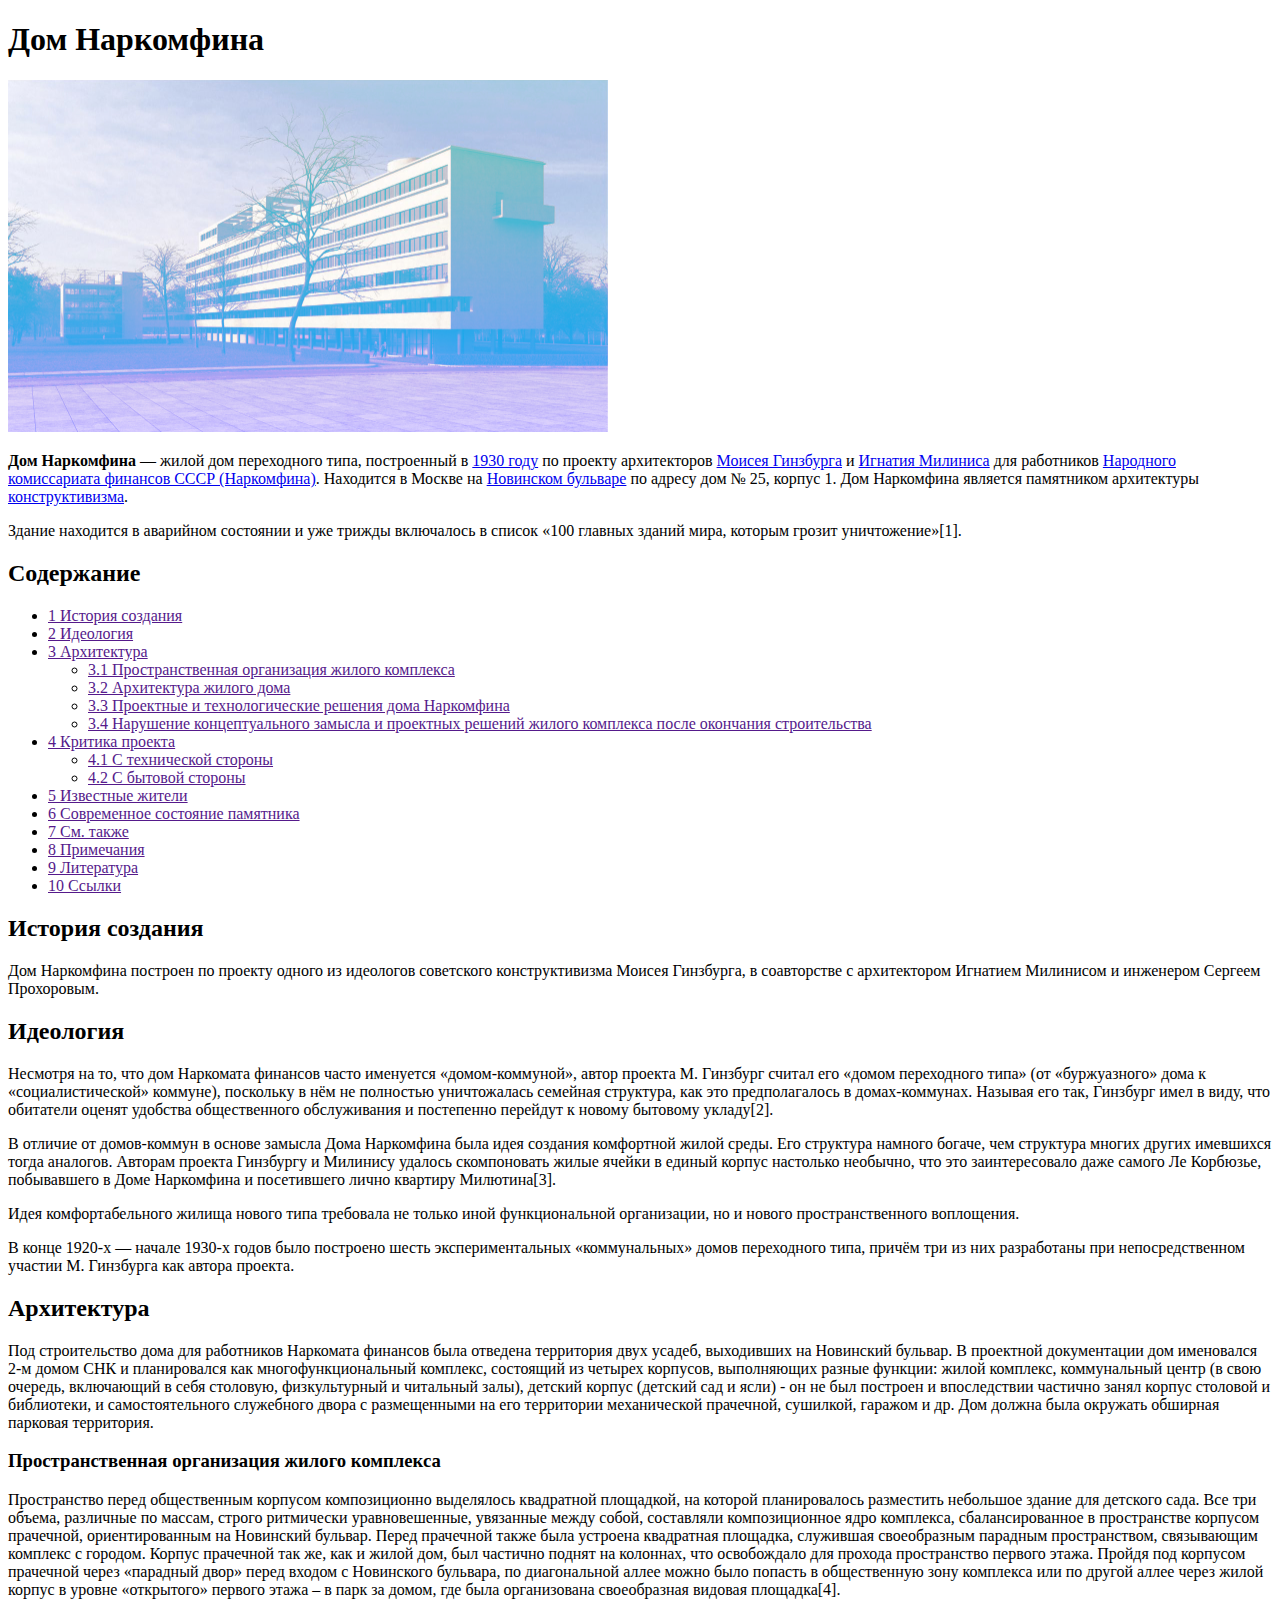
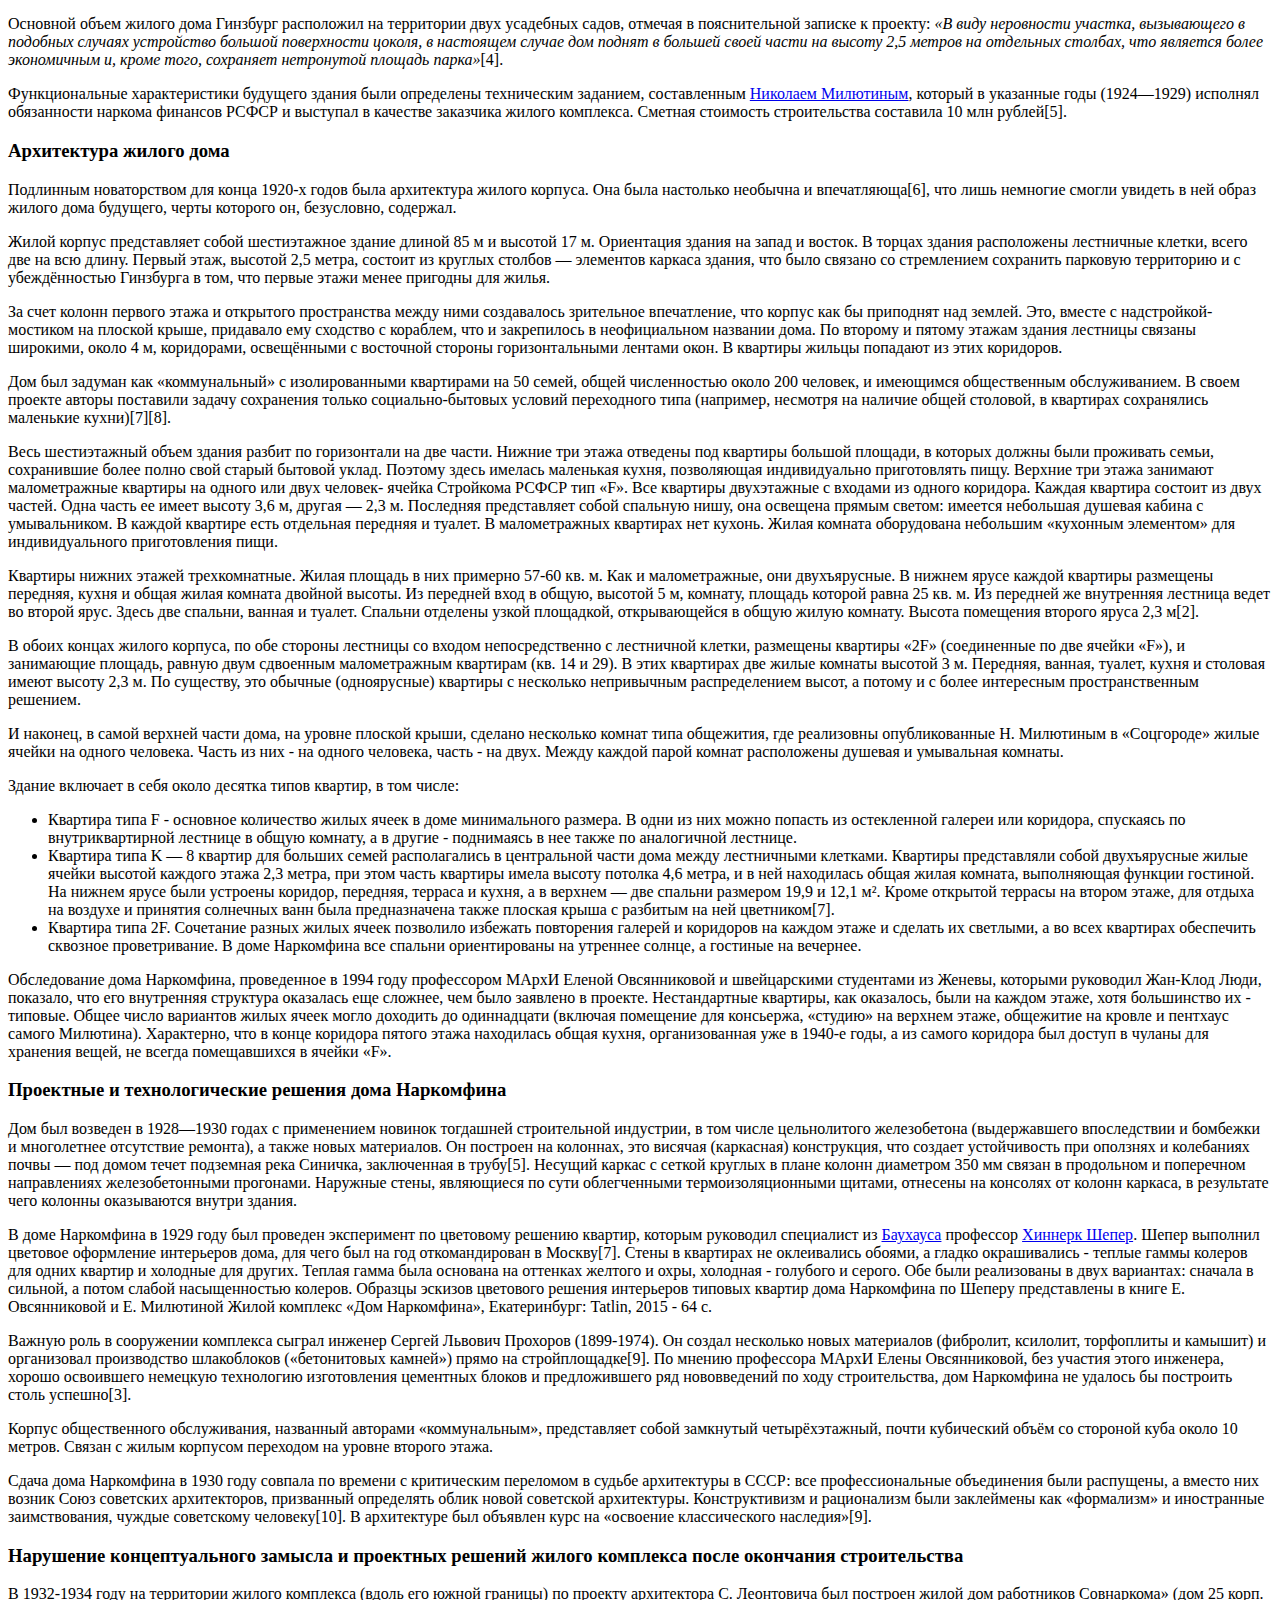
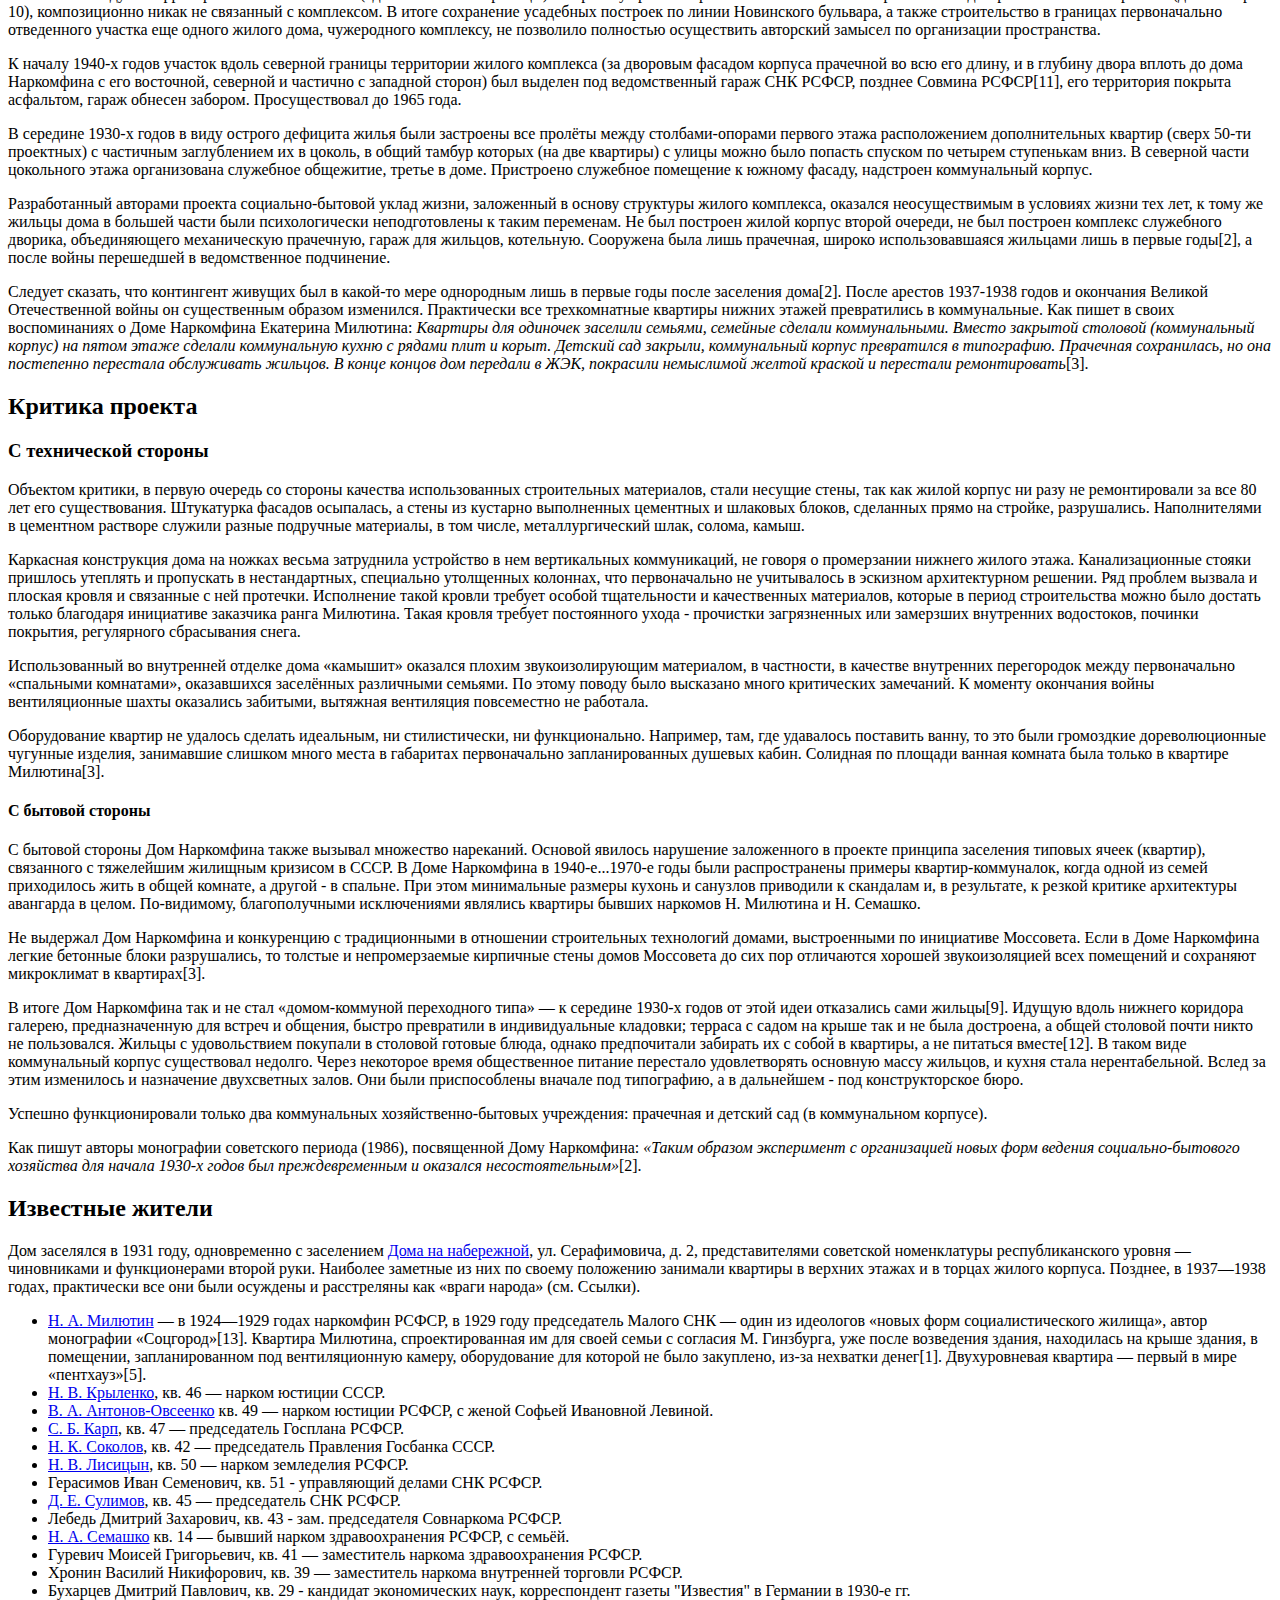
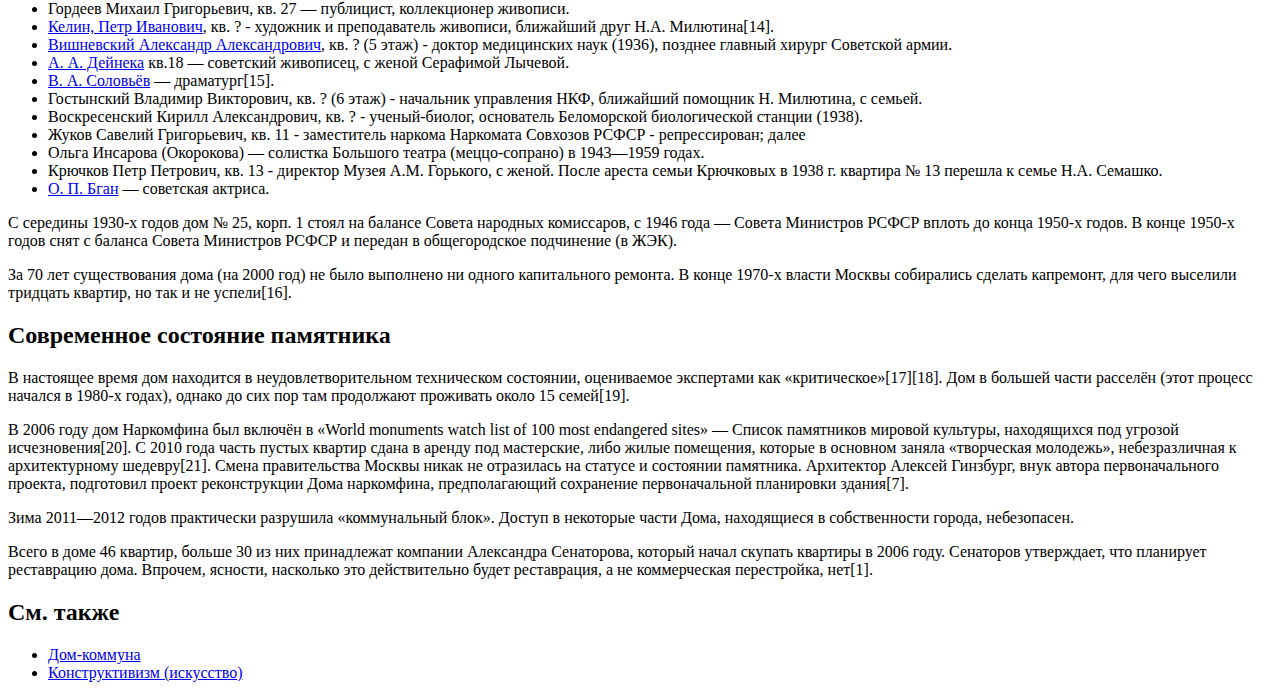
<file: irinabogach/001-Wikipedia/index.html>
<!DOCTYPE html>
<html lang="en">
<head>
  <meta charset="UTF-8">
  <title>Дом Наркомфина</title>
</head>
<body>
  <h1>Дом Наркомфина</h1>
  <img src="narkomfin.jpg" width="600px">
  <p><b>Дом Наркомфина</b> — жилой дом переходного типа, построенный в <a href="https://ru.wikipedia.org/wiki/1930_%D0%B3%D0%BE%D0%B4"> 1930 году</a> по проекту архитекторов <a href="https://ru.wikipedia.org/wiki/Гинзбург,_Моисей_Яковлевич">Моисея Гинзбурга</a> и <a href="https://ru.wikipedia.org/wiki/Милинис,_Игнатий_Францевич">Игнатия Милиниса</a> для работников <a href="https://ru.wikipedia.org/wiki/Народный_комиссариат_финансов">Народного комиссариата финансов СССР (Наркомфина)</a>. Находится в Москве на <a href="https://ru.wikipedia.org/wiki/Новинский_бульвар">Новинском бульваре</a> по адресу дом № 25, корпус 1. Дом Наркомфина является памятником архитектуры <a href="https://ru.wikipedia.org/wiki/Конструктивизм_(искусство)">конструктивизма</a>.</p>
  <p>Здание находится в аварийном состоянии и уже трижды включалось в список «100 главных зданий мира, которым грозит уничтожение»[1].</p>

  <h2>Содержание</h2>
  <ul>
    <li><a href="">1 История создания</a></li>
    <li><a href="">2 Идеология</a></li>
    <li><a href="">3 Архитектура</a>
      <ul>
        <li><a href="">3.1 Пространственная организация жилого комплекса</a></li>
        <li><a href="">3.2 Архитектура жилого дома</a></li>
        <li><a href="">3.3 Проектные и технологические решения дома Наркомфина</a></li>
        <li><a href="">3.4 Нарушение концептуального замысла и проектных решений жилого комплекса после окончания строительства</a></li>
      </ul>
    </li>
    <li><a href="">4 Критика проекта</a>
      <ul>
        <li><a href="">4.1 С технической стороны</a></li>
        <li><a href="">4.2 С бытовой стороны</a></li>
      </ul>
    </li>
    <li><a href="">5 Известные жители</a></li>
    <li><a href="">6 Современное состояние памятника</a></li>
    <li><a href="">7 См. также</a></li>
    <li><a href="">8 Примечания</a></li>
    <li><a href="">9 Литература</a></li>
    <li><a href="">10 Ссылки</a></li>
  </ul>
  <h2>История создания</h2>
  <p>Дом Наркомфина построен по проекту одного из идеологов советского конструктивизма Моисея Гинзбурга, в соавторстве с архитектором Игнатием Милинисом и инженером Сергеем Прохоровым.</p>

  <h2>Идеология</h2>
  <p>Несмотря на то, что дом Наркомата финансов часто именуется «домом-коммуной», автор проекта М. Гинзбург считал его «домом переходного типа» (от «буржуазного» дома к «социалистической» коммуне), поскольку в нём не полностью уничтожалась семейная структура, как это предполагалось в домах-коммунах. Называя его так, Гинзбург имел в виду, что обитатели оценят удобства общественного обслуживания и постепенно перейдут к новому бытовому укладу[2].</p>
  <p>В отличие от домов-коммун в основе замысла Дома Наркомфина была идея создания комфортной жилой среды. Его структура намного богаче, чем структура многих других имевшихся тогда аналогов. Авторам проекта Гинзбургу и Милинису удалось скомпоновать жилые ячейки в единый корпус настолько необычно, что это заинтересовало даже самого Ле Корбюзье, побывавшего в Доме Наркомфина и посетившего лично квартиру Милютина[3].</p>
  <p>Идея комфортабельного жилища нового типа требовала не только иной функциональной организации, но и нового пространственного воплощения.</p>
  <p>В конце 1920-х — начале 1930-х годов было построено шесть экспериментальных «коммунальных» домов переходного типа, причём три из них разработаны при непосредственном участии М. Гинзбурга как автора проекта.</p>

  <h2>Архитектура</h2>
  <p>Под строительство дома для работников Наркомата финансов была отведена территория двух усадеб, выходивших на Новинский бульвар. В проектной документации дом именовался 2-м домом СНК и планировался как многофункциональный комплекс, состоящий из четырех корпусов, выполняющих разные функции: жилой комплекс, коммунальный центр (в свою очередь, включающий в себя столовую, физкультурный и читальный залы), детский корпус (детский сад и ясли) - он не был построен и впоследствии частично занял корпус столовой и библиотеки, и самостоятельного служебного двора с размещенными на его территории механической прачечной, сушилкой, гаражом и др. Дом должна была окружать обширная парковая территория.</p>

  <h3>Пространственная организация жилого комплекса</h3>
  <p>Пространство перед общественным корпусом композиционно выделялось квадратной площадкой, на которой планировалось разместить небольшое здание для детского сада. Все три объема, различные по массам, строго ритмически уравновешенные, увязанные между собой, составляли композиционное ядро комплекса, сбалансированное в пространстве корпусом прачечной, ориентированным на Новинский бульвар. Перед прачечной также была устроена квадратная площадка, служившая своеобразным парадным пространством, связывающим комплекс с городом. Корпус прачечной так же, как и жилой дом, был частично поднят на колоннах, что освобождало для прохода пространство первого этажа. Пройдя под корпусом прачечной через «парадный двор» перед входом с Новинского бульвара, по диагональной аллее можно было попасть в общественную зону комплекса или по другой аллее через жилой корпус в уровне «открытого» первого этажа – в парк за домом, где была организована своеобразная видовая площадка[4].</p>
  <p>Основной объем жилого дома Гинзбург расположил на территории двух усадебных садов, отмечая в пояснительной записке к проекту: <i>«В виду неровности участка, вызывающего в подобных случаях устройство большой поверхности цоколя, в настоящем случае дом поднят в большей своей части на высоту 2,5 метров на отдельных столбах, что является более экономичным и, кроме того, сохраняет нетронутой площадь парка»</i>[4].</p>
  <p>Функциональные характеристики будущего здания были определены техническим заданием, составленным <a href="https://ru.wikipedia.org/wiki/%D0%9C%D0%B8%D0%BB%D1%8E%D1%82%D0%B8%D0%BD,_%D0%9D%D0%B8%D0%BA%D0%BE%D0%BB%D0%B0%D0%B9_%D0%90%D0%BB%D0%B5%D0%BA%D1%81%D0%B0%D0%BD%D0%B4%D1%80%D0%BE%D0%B2%D0%B8%D1%87">Николаем Милютиным</a>, который в указанные годы (1924—1929) исполнял обязанности наркома финансов РСФСР и выступал в качестве заказчика жилого комплекса. Сметная стоимость строительства составила 10 млн рублей[5].</p>
  <h3>Архитектура жилого дома</h3>
  <p>Подлинным новаторством для конца 1920-х годов была архитектура жилого корпуса. Она была настолько необычна и впечатляюща[6], что лишь немногие смогли увидеть в ней образ жилого дома будущего, черты которого он, безусловно, содержал.</p>
  <p>Жилой корпус представляет собой шестиэтажное здание длиной 85 м и высотой 17 м. Ориентация здания на запад и восток. В торцах здания расположены лестничные клетки, всего две на всю длину. Первый этаж, высотой 2,5 метра, состоит из круглых столбов — элементов каркаса здания, что было связано со стремлением сохранить парковую территорию и с убеждённостью Гинзбурга в том, что первые этажи менее пригодны для жилья.</p>
  <p>За счет колонн первого этажа и открытого пространства между ними создавалось зрительное впечатление, что корпус как бы приподнят над землей. Это, вместе с надстройкой-мостиком на плоской крыше, придавало ему сходство с кораблем, что и закрепилось в неофициальном названии дома. По второму и пятому этажам здания лестницы связаны широкими, около 4 м, коридорами, освещёнными с восточной стороны горизонтальными лентами окон. В квартиры жильцы попадают из этих коридоров.</p>
  <p>Дом был задуман как «коммунальный» с изолированными квартирами на 50 семей, общей численностью около 200 человек, и имеющимся общественным обслуживанием. В своем проекте авторы поставили задачу сохранения только социально-бытовых условий переходного типа (например, несмотря на наличие общей столовой, в квартирах сохранялись маленькие кухни)[7][8].</p>
  <p>Весь шестиэтажный объем здания разбит по горизонтали на две части. Нижние три этажа отведены под квартиры большой площади, в которых должны были проживать семьи, сохранившие более полно свой старый бытовой уклад. Поэтому здесь имелась маленькая кухня, позволяющая индивидуально приготовлять пищу. Верхние три этажа занимают малометражные квартиры на одного или двух человек- ячейка Стройкома РСФСР тип «F». Все квартиры двухэтажные с входами из одного коридора. Каждая квартира состоит из двух частей. Одна часть ее имеет высоту 3,6 м, другая — 2,3 м. Последняя представляет собой спальную нишу, она освещена прямым светом: имеется небольшая душевая кабина с умывальником. В каждой квартире есть отдельная передняя и туалет. В малометражных квартирах нет кухонь. Жилая комната оборудована небольшим «кухонным элементом» для индивидуального приготовления пищи.</p>
  <p>Квартиры нижних этажей трехкомнатные. Жилая площадь в них примерно 57-60 кв. м. Как и малометражные, они двухъярусные. В нижнем ярусе каждой квартиры размещены передняя, кухня и общая жилая комната двойной высоты. Из передней вход в общую, высотой 5 м, комнату, площадь которой равна 25 кв. м. Из передней же внутренняя лестница ведет во второй ярус. Здесь две спальни, ванная и туалет. Спальни отделены узкой площадкой, открывающейся в общую жилую комнату. Высота помещения второго яруса 2,3 м[2].</p>
  <p>В обоих концах жилого корпуса, по обе стороны лестницы со входом непосредственно с лестничной клетки, размещены квартиры «2F» (соединенные по две ячейки «F»), и занимающие площадь, равную двум сдвоенным малометражным квартирам (кв. 14 и 29). В этих квартирах две жилые комнаты высотой 3 м. Передняя, ванная, туалет, кухня и столовая имеют высоту 2,3 м. По существу, это обычные (одноярусные) квартиры с несколько непривычным распределением высот, а потому и с более интересным пространственным решением.</p>
  <p>И наконец, в самой верхней части дома, на уровне плоской крыши, сделано несколько комнат типа общежития, где реализовны опубликованные Н. Милютиным в «Соцгороде» жилые ячейки на одного человека. Часть из них - на одного человека, часть - на двух. Между каждой парой комнат расположены душевая и умывальная комнаты.</p>
  <p>Здание включает в себя около десятка типов квартир, в том числе:
    <ul>
      <li>Квартира типа F - основное количество жилых ячеек в доме минимального размера. В одни из них можно попасть из остекленной галереи или коридора, спускаясь по внутриквартирной лестнице в общую комнату, а в другие - поднимаясь в нее также по аналогичной лестнице.</li>
      <li>Квартира типа K — 8 квартир для больших семей располагались в центральной части дома между лестничными клетками. Квартиры представляли собой двухъярусные жилые ячейки высотой каждого этажа 2,3 метра, при этом часть квартиры имела высоту потолка 4,6 метра, и в ней находилась общая жилая комната, выполняющая функции гостиной. На нижнем ярусе были устроены коридор, передняя, терраса и кухня, а в верхнем — две спальни размером 19,9 и 12,1 м². Кроме открытой террасы на втором этаже, для отдыха на воздухе и принятия солнечных ванн была предназначена также плоская крыша с разбитым на ней цветником[7].</li>
      <li>Квартира типа 2F. Сочетание разных жилых ячеек позволило избежать повторения галерей и коридоров на каждом этаже и сделать их светлыми, а во всех квартирах обеспечить сквозное проветривание. В доме Наркомфина все спальни ориентированы на утреннее солнце, а гостиные на вечернее.</li>
    </ul>
  </p>
  <p>Обследование дома Наркомфина, проведенное в 1994 году профессором МАрхИ Еленой Овсянниковой и швейцарскими студентами из Женевы, которыми руководил Жан-Клод Люди, показало, что его внутренняя структура оказалась еще сложнее, чем было заявлено в проекте. Нестандартные квартиры, как оказалось, были на каждом этаже, хотя большинство их - типовые. Общее число вариантов жилых ячеек могло доходить до одиннадцати (включая помещение для консьержа, «студию» на верхнем этаже, общежитие на кровле и пентхаус самого Милютина). Характерно, что в конце коридора пятого этажа находилась общая кухня, организованная уже в 1940-е годы, а из самого коридора был доступ в чуланы для хранения вещей, не всегда помещавшихся в ячейки «F».</p>
  <h3>Проектные и технологические решения дома Наркомфина</h3>
  <p>Дом был возведен в 1928—1930 годах с применением новинок тогдашней строительной индустрии, в том числе цельнолитого железобетона (выдержавшего впоследствии и бомбежки и многолетнее отсутствие ремонта), а также новых материалов. Он построен на колоннах, это висячая (каркасная) конструкция, что создает устойчивость при оползнях и колебаниях почвы — под домом течет подземная река Синичка, заключенная в трубу[5]. Несущий каркас с сеткой круглых в плане колонн диаметром 350 мм связан в продольном и поперечном направлениях железобетонными прогонами. Наружные стены, являющиеся по сути облегченными термоизоляционными щитами, отнесены на консолях от колонн каркаса, в результате чего колонны оказываются внутри здания.</p>
  <p>В доме Наркомфина в 1929 году был проведен эксперимент по цветовому решению квартир, которым руководил специалист из <a href="https://ru.wikipedia.org/wiki/%D0%91%D0%B0%D1%83%D1%85%D0%B0%D1%83%D1%81">Баухауса</a> профессор <a href="https://de.wikipedia.org/wiki/Hinnerk_Scheper">Хиннерк Шепер</a>. Шепер выполнил цветовое оформление интерьеров дома, для чего был на год откомандирован в Москву[7]. Стены в квартирах не оклеивались обоями, а гладко окрашивались - теплые гаммы колеров для одних квартир и холодные для других. Теплая гамма была основана на оттенках желтого и охры, холодная - голубого и серого. Обе были реализованы в двух вариантах: сначала в сильной, а потом слабой насыщенностью колеров. Образцы эскизов цветового решения интерьеров типовых квартир дома Наркомфина по Шеперу представлены в книге Е. Овсянниковой и Е. Милютиной Жилой комплекс «Дом Наркомфина», Екатеринбург: Tatlin, 2015 - 64 с.</p>
  <p>Важную роль в сооружении комплекса сыграл инженер Сергей Львович Прохоров (1899-1974). Он создал несколько новых материалов (фибролит, ксилолит, торфоплиты и камышит) и организовал производство шлакоблоков («бетонитовых камней») прямо на стройплощадке[9]. По мнению профессора МАрхИ Елены Овсянниковой, без участия этого инженера, хорошо освоившего немецкую технологию изготовления цементных блоков и предложившего ряд нововведений по ходу строительства, дом Наркомфина не удалось бы построить столь успешно[3].</p>
  <p>Корпус общественного обслуживания, названный авторами «коммунальным», представляет собой замкнутый четырёхэтажный, почти кубический объём со стороной куба около 10 метров. Связан с жилым корпусом переходом на уровне второго этажа.</p>
  <p>Сдача дома Наркомфина в 1930 году совпала по времени с критическим переломом в судьбе архитектуры в СССР: все профессиональные объединения были распущены, а вместо них возник Союз советских архитекторов, призванный определять облик новой советской архитектуры. Конструктивизм и рационализм были заклеймены как «формализм» и иностранные заимствования, чуждые советскому человеку[10]. В архитектуре был объявлен курс на «освоение классического наследия»[9].</p>
  <h3>Нарушение концептуального замысла и проектных решений жилого комплекса после окончания строительства</h3>
  <p>В 1932-1934 году на территории жилого комплекса (вдоль его южной границы) по проекту архитектора С. Леонтовича был построен жилой дом работников Совнаркома» (дом 25 корп. 10), композиционно никак не связанный с комплексом. В итоге сохранение усадебных построек по линии Новинского бульвара, а также строительство в границах первоначально отведенного участка еще одного жилого дома, чужеродного комплексу, не позволило полностью осуществить авторский замысел по организации пространства.</p>
  <p>К началу 1940-х годов участок вдоль северной границы территории жилого комплекса (за дворовым фасадом корпуса прачечной во всю его длину, и в глубину двора вплоть до дома Наркомфина с его восточной, северной и частично с западной сторон) был выделен под ведомственный гараж СНК РСФСР, позднее Совмина РСФСР[11], его территория покрыта асфальтом, гараж обнесен забором. Просуществовал до 1965 года.</p>
  <p>В середине 1930-х годов в виду острого дефицита жилья были застроены все пролёты между столбами-опорами первого этажа расположением дополнительных квартир (сверх 50-ти проектных) с частичным заглублением их в цоколь, в общий тамбур которых (на две квартиры) с улицы можно было попасть спуском по четырем ступенькам вниз. В северной части цокольного этажа организована служебное общежитие, третье в доме. Пристроено служебное помещение к южному фасаду, надстроен коммунальный корпус.</p>
  <p>Разработанный авторами проекта социально-бытовой уклад жизни, заложенный в основу структуры жилого комплекса, оказался неосуществимым в условиях жизни тех лет, к тому же жильцы дома в большей части были психологически неподготовлены к таким переменам. Не был построен жилой корпус второй очереди, не был построен комплекс служебного дворика, объединяющего механическую прачечную, гараж для жильцов, котельную. Сооружена была лишь прачечная, широко использовавшаяся жильцами лишь в первые годы[2], а после войны перешедшей в ведомственное подчинение.</p>
  <p>Следует сказать, что контингент живущих был в какой-то мере однородным лишь в первые годы после заселения дома[2]. После арестов 1937-1938 годов и окончания Великой Отечественной войны он существенным образом изменился. Практически все трехкомнатные квартиры нижних этажей превратились в коммунальные. Как пишет в своих воспоминаниях о Доме Наркомфина Екатерина Милютина: <i>Квартиры для одиночек заселили семьями, семейные сделали коммунальными. Вместо закрытой столовой (коммунальный корпус) на пятом этаже сделали коммунальную кухню с рядами плит и корыт. Детский сад закрыли, коммунальный корпус превратился в типографию. Прачечная сохранилась, но она постепенно перестала обслуживать жильцов. В конце концов дом передали в ЖЭК, покрасили немыслимой желтой краской и перестали ремонтировать</i>[3].</p>

  <h2>Критика проекта</h2>
  <h3>С технической стороны</h3>
  <p>Объектом критики, в первую очередь со стороны качества использованных строительных материалов, стали несущие стены, так как жилой корпус ни разу не ремонтировали за все 80 лет его существования. Штукатурка фасадов осыпалась, а стены из кустарно выполненных цементных и шлаковых блоков, сделанных прямо на стройке, разрушались. Наполнителями в цементном растворе служили разные подручные материалы, в том числе, металлургический шлак, солома, камыш.</p>
  <p>Каркасная конструкция дома на ножках весьма затруднила устройство в нем вертикальных коммуникаций, не говоря о промерзании нижнего жилого этажа. Канализационные стояки пришлось утеплять и пропускать в нестандартных, специально утолщенных колоннах, что первоначально не учитывалось в эскизном архитектурном решении. Ряд проблем вызвала и плоская кровля и связанные с ней протечки. Исполнение такой кровли требует особой тщательности и качественных материалов, которые в период строительства можно было достать только благодаря инициативе заказчика ранга Милютина. Такая кровля требует постоянного ухода - прочистки загрязненных или замерзших внутренних водостоков, починки покрытия, регулярного сбрасывания снега.</p>
  <p>Использованный во внутренней отделке дома «камышит» оказался плохим звукоизолирующим материалом, в частности, в качестве внутренних перегородок между первоначально «спальными комнатами», оказавшихся заселённых различными семьями. По этому поводу было высказано много критических замечаний. К моменту окончания войны вентиляционные шахты оказались забитыми, вытяжная вентиляция повсеместно не работала.</p>
  <p>Оборудование квартир не удалось сделать идеальным, ни стилистически, ни функционально. Например, там, где удавалось поставить ванну, то это были громоздкие дореволюционные чугунные изделия, занимавшие слишком много места в габаритах первоначально запланированных душевых кабин. Солидная по площади ванная комната была только в квартире Милютина[3].</p>
  <h4>С бытовой стороны</h4>
  <p>С бытовой стороны Дом Наркомфина также вызывал множество нареканий. Основой явилось нарушение заложенного в проекте принципа заселения типовых ячеек (квартир), связанного с тяжелейшим жилищным кризисом в СССР. В Доме Наркомфина в 1940-е...1970-е годы были распространены примеры квартир-коммуналок, когда одной из семей приходилось жить в общей комнате, а другой - в спальне. При этом минимальные размеры кухонь и санузлов приводили к скандалам и, в результате, к резкой критике архитектуры авангарда в целом. По-видимому, благополучными исключениями являлись квартиры бывших наркомов Н. Милютина и Н. Семашко.</p>
  <p>Не выдержал Дом Наркомфина и конкуренцию с традиционными в отношении строительных технологий домами, выстроенными по инициативе Моссовета. Если в Доме Наркомфина легкие бетонные блоки разрушались, то толстые и непромерзаемые кирпичные стены домов Моссовета до сих пор отличаются хорошей звукоизоляцией всех помещений и сохраняют микроклимат в квартирах[3].</p>
  <p>В итоге Дом Наркомфина так и не стал «домом-коммуной переходного типа» — к середине 1930-х годов от этой идеи отказались сами жильцы[9]. Идущую вдоль нижнего коридора галерею, предназначенную для встреч и общения, быстро превратили в индивидуальные кладовки; терраса с садом на крыше так и не была достроена, а общей столовой почти никто не пользовался. Жильцы с удовольствием покупали в столовой готовые блюда, однако предпочитали забирать их с собой в квартиры, а не питаться вместе[12]. В таком виде коммунальный корпус существовал недолго. Через некоторое время общественное питание перестало удовлетворять основную массу жильцов, и кухня стала нерентабельной. Вслед за этим изменилось и назначение двухсветных залов. Они были приспособлены вначале под типографию, а в дальнейшем - под конструкторское бюро.</p>
  <p>Успешно функционировали только два коммунальных хозяйственно-бытовых учреждения: прачечная и детский сад (в коммунальном корпусе).</p>
  <p>Как пишут авторы монографии советского периода (1986), посвященной Дому Наркомфина: <i>«Таким образом эксперимент с организацией новых форм ведения социально-бытового хозяйства для начала 1930-х годов был преждевременным и оказался несостоятельным»</i>[2].</p>

  <h2>Известные жители</h2>
  <p>Дом заселялся в 1931 году, одновременно с заселением <a href="https://ru.wikipedia.org/wiki/%D0%94%D0%BE%D0%BC_%D0%BD%D0%B0_%D0%BD%D0%B0%D0%B1%D0%B5%D1%80%D0%B5%D0%B6%D0%BD%D0%BE%D0%B9">Дома на набережной</a>, ул. Серафимовича, д. 2, представителями советской номенклатуры республиканского уровня — чиновниками и функционерами второй руки. Наиболее заметные из них по своему положению занимали квартиры в верхних этажах и в торцах жилого корпуса. Позднее, в 1937—1938 годах, практически все они были осуждены и расстреляны как «враги народа» (см. Ссылки).</p>
  <ul>
    <li><a href="https://ru.wikipedia.org/wiki/%D0%9C%D0%B8%D0%BB%D1%8E%D1%82%D0%B8%D0%BD,_%D0%9D%D0%B8%D0%BA%D0%BE%D0%BB%D0%B0%D0%B9_%D0%90%D0%BB%D0%B5%D0%BA%D1%81%D0%B0%D0%BD%D0%B4%D1%80%D0%BE%D0%B2%D0%B8%D1%87">Н. А. Милютин</a> — в 1924—1929 годах наркомфин РСФСР, в 1929 году председатель Малого СНК — один из идеологов «новых форм социалистического жилища», автор монографии «Соцгород»[13]. Квартира Милютина, спроектированная им для своей семьи с согласия М. Гинзбурга, уже после возведения здания, находилась на крыше здания, в помещении, запланированном под вентиляционную камеру, оборудование для которой не было закуплено, из-за нехватки денег[1]. Двухуровневая квартира — первый в мире «пентхауз»[5].</li>
    <li><a href="https://ru.wikipedia.org/wiki/%D0%9A%D1%80%D1%8B%D0%BB%D0%B5%D0%BD%D0%BA%D0%BE,_%D0%9D%D0%B8%D0%BA%D0%BE%D0%BB%D0%B0%D0%B9_%D0%92%D0%B0%D1%81%D0%B8%D0%BB%D1%8C%D0%B5%D0%B2%D0%B8%D1%87">Н. В. Крыленко</a>, кв. 46 — нарком юстиции СССР.</li>
    <li><a href="https://ru.wikipedia.org/wiki/%D0%90%D0%BD%D1%82%D0%BE%D0%BD%D0%BE%D0%B2-%D0%9E%D0%B2%D1%81%D0%B5%D0%B5%D0%BD%D0%BA%D0%BE,_%D0%92%D0%BB%D0%B0%D0%B4%D0%B8%D0%BC%D0%B8%D1%80_%D0%90%D0%BB%D0%B5%D0%BA%D1%81%D0%B0%D0%BD%D0%B4%D1%80%D0%BE%D0%B2%D0%B8%D1%87">В. А. Антонов-Овсеенко</a> кв. 49 — нарком юстиции РСФСР, с женой Софьей Ивановной Левиной.</li>
    <li><a href="https://ru.wikipedia.org/wiki/%D0%9A%D0%B0%D1%80%D0%BF,_%D0%A1%D0%B5%D1%80%D0%B3%D0%B5%D0%B9_%D0%91%D0%B5%D0%BD%D0%B5%D0%B4%D0%B8%D0%BA%D1%82%D0%BE%D0%B2%D0%B8%D1%87">С. Б. Карп</a>, кв. 47 — председатель Госплана РСФСР.</li>
    <li><a href="https://ru.wikipedia.org/wiki/%D0%A1%D0%BE%D0%BA%D0%BE%D0%BB%D0%BE%D0%B2,_%D0%9D%D0%B8%D0%BA%D0%BE%D0%BB%D0%B0%D0%B9_%D0%9A%D0%BE%D0%BD%D1%81%D1%82%D0%B0%D0%BD%D1%82%D0%B8%D0%BD%D0%BE%D0%B2%D0%B8%D1%87">Н. К. Соколов</a>, кв. 42 — председатель Правления Госбанка СССР.</li>
    <li><a href="https://ru.wikipedia.org/wiki/%D0%9B%D0%B8%D1%81%D0%B8%D1%86%D1%8B%D0%BD_%D0%9D%D0%B8%D0%BA%D0%BE%D0%BB%D0%B0%D0%B9_%D0%92%D0%B0%D1%81%D0%B8%D0%BB%D1%8C%D0%B5%D0%B2%D0%B8%D1%87">Н. В. Лисицын</a>, кв. 50 — нарком земледелия РСФСР.</li>
    <li>Герасимов Иван Семенович, кв. 51 - управляющий делами СHК РСФСР.</li>
    <li><a href="https://ru.wikipedia.org/wiki/%D0%A1%D1%83%D0%BB%D0%B8%D0%BC%D0%BE%D0%B2,_%D0%94%D0%B0%D0%BD%D0%B8%D0%B8%D0%BB_%D0%95%D0%B3%D0%BE%D1%80%D0%BE%D0%B2%D0%B8%D1%87">Д. Е. Сулимов</a>, кв. 45 — председатель СНК РСФСР.</li>
    <li>Лебедь Дмитрий Захарович, кв. 43 - зам. председателя Совнаркома РСФСР.</li>
    <li><a href="https://ru.wikipedia.org/wiki/%D0%A1%D0%B5%D0%BC%D0%B0%D1%88%D0%BA%D0%BE,_%D0%9D%D0%B8%D0%BA%D0%BE%D0%BB%D0%B0%D0%B9_%D0%90%D0%BB%D0%B5%D0%BA%D1%81%D0%B0%D0%BD%D0%B4%D1%80%D0%BE%D0%B2%D0%B8%D1%87">Н. А. Семашко</a> кв. 14 — бывший нарком здравоохранения РСФСР, с семьёй.</li>
    <li>Гуревич Моисей Григорьевич, кв. 41 — заместитель наркома здравоохранения РСФСР.</li>
    <li>Хронин Василий Никифорович, кв. 39 — заместитель наркома внутренней торговли РСФСР.</li>
    <li>Бухарцев Дмитрий Павлович, кв. 29 - кандидат экономических наук, корреспондент газеты "Известия" в Германии в 1930-е гг.</li>
    <li>Гордеев Михаил Григорьевич, кв. 27 — публицист, коллекционер живописи.</li>
    <li><a href="https://ru.wikipedia.org/wiki/%D0%9A%D0%B5%D0%BB%D0%B8%D0%BD,_%D0%9F%D0%B5%D1%82%D1%80_%D0%98%D0%B2%D0%B0%D0%BD%D0%BE%D0%B2%D0%B8%D1%87">Келин, Петр Иванович</a>, кв. ? - художник и преподаватель живописи, ближайший друг Н.А. Милютина[14].</li>
    <li><a href="https://ru.wikipedia.org/wiki/%D0%92%D0%B8%D1%88%D0%BD%D0%B5%D0%B2%D1%81%D0%BA%D0%B8%D0%B9,_%D0%90%D0%BB%D0%B5%D0%BA%D1%81%D0%B0%D0%BD%D0%B4%D1%80_%D0%90%D0%BB%D0%B5%D0%BA%D1%81%D0%B0%D0%BD%D0%B4%D1%80%D0%BE%D0%B2%D0%B8%D1%87_(%D1%81%D1%82%D0%B0%D1%80%D1%88%D0%B8%D0%B9)">Вишневский Александр Александрович</a>, кв. ? (5 этаж) - доктор медицинских наук (1936), позднее главный хирург Советской армии.</li>
    <li><a href="https://ru.wikipedia.org/wiki/%D0%94%D0%B5%D0%B9%D0%BD%D0%B5%D0%BA%D0%B0,_%D0%90%D0%BB%D0%B5%D0%BA%D1%81%D0%B0%D0%BD%D0%B4%D1%80_%D0%90%D0%BB%D0%B5%D0%BA%D1%81%D0%B0%D0%BD%D0%B4%D1%80%D0%BE%D0%B2%D0%B8%D1%87">А. А. Дейнека</a> кв.18 — советский живописец, с женой Серафимой Лычевой.</li>
    <li><a href="https://ru.wikipedia.org/wiki/%D0%A1%D0%BE%D0%BB%D0%BE%D0%B2%D1%8C%D1%91%D0%B2,_%D0%92%D0%BB%D0%B0%D0%B4%D0%B8%D0%BC%D0%B8%D1%80_%D0%90%D0%BB%D0%B5%D0%BA%D1%81%D0%B0%D0%BD%D0%B4%D1%80%D0%BE%D0%B2%D0%B8%D1%87_(%D0%B4%D1%80%D0%B0%D0%BC%D0%B0%D1%82%D1%83%D1%80%D0%B3)">В. А. Соловьёв</a> — драматург[15].</li>
    <li>Гостынский Владимир Викторович, кв. ? (6 этаж) - начальник управления НКФ, ближайший помощник Н. Милютина, с семьей.</li>
    <li>Воскресенский Кирилл Александрович, кв. ? - ученый-биолог, основатель Беломорской биологической станции (1938).</li>
    <li>Жуков Савелий Григорьевич, кв. 11 - заместитель наркома Наркомата Совхозов РСФСР - репрессирован; далее</li>
    <li>Ольга Инсарова (Окорокова) — солистка Большого театра (меццо-сопрано) в 1943—1959 годах.</li>
    <li>Крючков Петр Петрович, кв. 13 - директор Музея А.М. Горького, с женой. После ареста семьи Крючковых в 1938 г. квартира № 13 перешла к семье Н.А. Семашко.</li>
    <li><a href="https://ru.wikipedia.org/wiki/%D0%91%D0%B3%D0%B0%D0%BD,_%D0%9E%D0%BB%D1%8C%D0%B3%D0%B0_%D0%9F%D0%B0%D0%B2%D0%BB%D0%BE%D0%B2%D0%BD%D0%B0">О. П. Бган</a> — советская актриса.</li>
  </ul>
  <p>С середины 1930-х годов дом № 25, корп. 1 стоял на балансе Совета народных комиссаров, с 1946 года — Совета Министров РСФСР вплоть до конца 1950-х годов. В конце 1950-х годов снят с баланса Совета Министров РСФСР и передан в общегородское подчинение (в ЖЭК).</p>
  <p>За 70 лет существования дома (на 2000 год) не было выполнено ни одного капитального ремонта. В конце 1970-х власти Москвы собирались сделать капремонт, для чего выселили тридцать квартир, но так и не успели[16].</p>

  <h2>Современное состояние памятника</h2>
  <p>В настоящее время дом находится в неудовлетворительном техническом состоянии, оцениваемое экспертами как «критическое»[17][18]. Дом в большей части расселён (этот процесс начался в 1980-х годах), однако до сих пор там продолжают проживать около 15 семей[19].</p>
  <p>В 2006 году дом Наркомфина был включён в «World monuments watch list of 100 most endangered sites» — Список памятников мировой культуры, находящихся под угрозой исчезновения[20]. С 2010 года часть пустых квартир сдана в аренду под мастерские, либо жилые помещения, которые в основном заняла «творческая молодежь», небезразличная к архитектурному шедевру[21]. Смена правительства Москвы никак не отразилась на статусе и состоянии памятника. Архитектор Алексей Гинзбург, внук автора первоначального проекта, подготовил проект реконструкции Дома наркомфина, предполагающий сохранение первоначальной планировки здания[7].</p>
  <p>Зима 2011—2012 годов практически разрушила «коммунальный блок». Доступ в некоторые части Дома, находящиеся в собственности города, небезопасен.</p>
  <p>Всего в доме 46 квартир, больше 30 из них принадлежат компании Александра Сенаторова, который начал скупать квартиры в 2006 году. Сенаторов утверждает, что планирует реставрацию дома. Впрочем, ясности, насколько это действительно будет реставрация, а не коммерческая перестройка, нет[1].</p>

  <h2>См. также</h2>
  <ul>
    <li><a href="https://ru.wikipedia.org/wiki/%D0%94%D0%BE%D0%BC-%D0%BA%D0%BE%D0%BC%D0%BC%D1%83%D0%BD%D0%B0">Дом-коммуна</a></li>
    <li><a href="https://ru.wikipedia.org/wiki/%D0%9A%D0%BE%D0%BD%D1%81%D1%82%D1%80%D1%83%D0%BA%D1%82%D0%B8%D0%B2%D0%B8%D0%B7%D0%BC_(%D0%B8%D1%81%D0%BA%D1%83%D1%81%D1%81%D1%82%D0%B2%D0%BE)">Конструктивизм (искусство)</a></li>
  </ul>
</body>
</html>
</file>
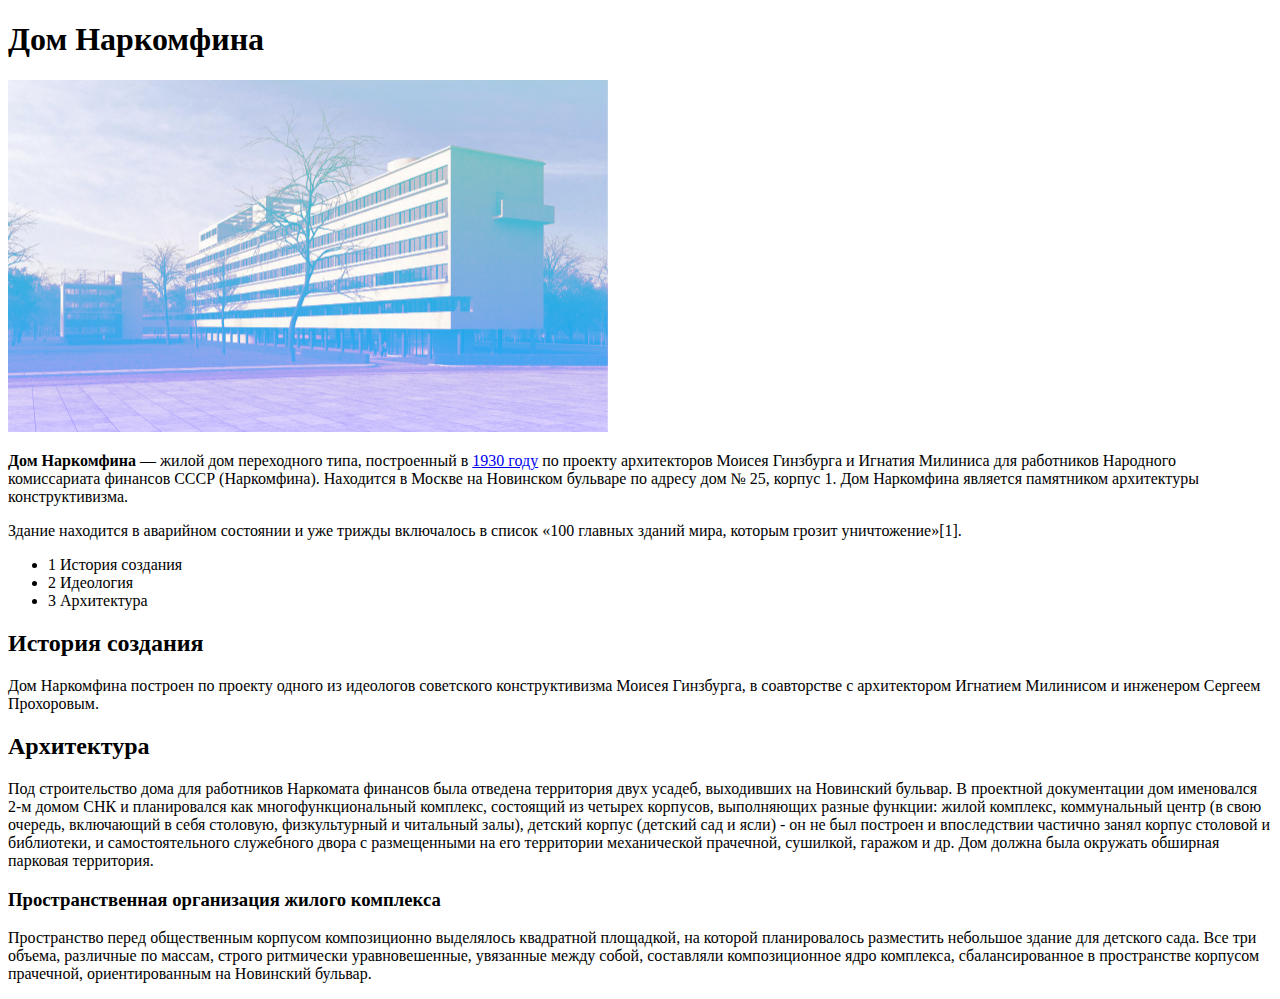
<file: ZakharDay/001-Wikipedia/index.html>
<!DOCTYPE html>
<html lang="en">
<head>
  <meta charset="UTF-8">
  <title>Дом Наркомфина</title>
</head>
<body>
  <h1>Дом Наркомфина</h1>
  <img src="narkomfin.jpg" width="600px">
  <p><b>Дом Наркомфина</b> — жилой дом переходного типа, построенный в <a href="https://ru.wikipedia.org/wiki/1930_%D0%B3%D0%BE%D0%B4">1930 году</a> по проекту архитекторов Моисея Гинзбурга и Игнатия Милиниса для работников Народного комиссариата финансов СССР (Наркомфина). Находится в Москве на Новинском бульваре по адресу дом № 25, корпус 1. Дом Наркомфина является памятником архитектуры конструктивизма.</p>
  <p>Здание находится в аварийном состоянии и уже трижды включалось в список «100 главных зданий мира, которым грозит уничтожение»[1].</p>

  <ul>
    <li>1 История создания</li>
    <li>2 Идеология</li>
    <li>3 Архитектура</li>
  </ul>

  <h2>История создания</h2>
  <p>Дом Наркомфина построен по проекту одного из идеологов советского конструктивизма Моисея Гинзбурга, в соавторстве с архитектором Игнатием Милинисом и инженером Сергеем Прохоровым.</p>

  <h2>Архитектура</h2>
  <p>Под строительство дома для работников Наркомата финансов была отведена территория двух усадеб, выходивших на Новинский бульвар. В проектной документации дом именовался 2-м домом СНК и планировался как многофункциональный комплекс, состоящий из четырех корпусов, выполняющих разные функции: жилой комплекс, коммунальный центр (в свою очередь, включающий в себя столовую, физкультурный и читальный залы), детский корпус (детский сад и ясли) - он не был построен и впоследствии частично занял корпус столовой и библиотеки, и самостоятельного служебного двора с размещенными на его территории механической прачечной, сушилкой, гаражом и др. Дом должна была окружать обширная парковая территория.</p>
  <h3>Пространственная организация жилого комплекса</h3>
  <p>Пространство перед общественным корпусом композиционно выделялось квадратной площадкой, на которой планировалось разместить небольшое здание для детского сада. Все три объема, различные по массам, строго ритмически уравновешенные, увязанные между собой, составляли композиционное ядро комплекса, сбалансированное в пространстве корпусом прачечной, ориентированным на Новинский бульвар.</p>
</body>
</html>
</file>
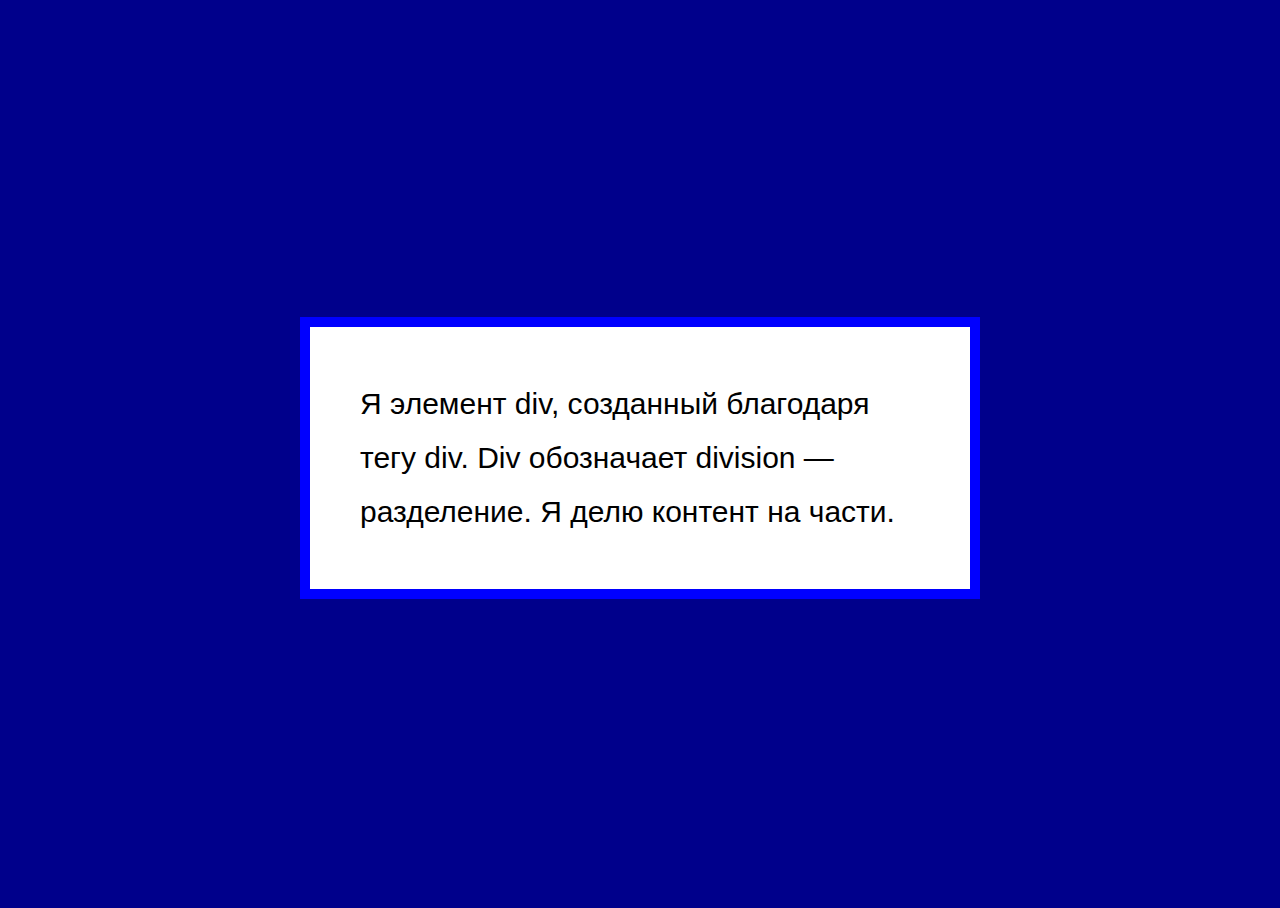
<file: anerei/000-Showcase/showcase.html>
<!DOCTYPE html>
<html lang="en">
<head>
  <meta charset="UTF-8">
  <title>UNIQ 101 000 Showcase</title>

  <style>
  html {
    height: 100%;
  }
  body {
    background-color: darkblue;
    display: flex;
    height: 100%;
  }
  div {
    font-family: Helvetica, Arial, sans-serif;
    font-size: 30px;
    width: 560px;
    background-color: white;
    border-width: 10px;
    border-color: blue;
    border-style: solid;
    padding: 50px;
    line-height: 1.8;
    margin: auto;
  }
  </style>
</head>
<body>

  <div>Я элемент div, созданный благодаря тегу div. Div обозначает division — разделение. Я делю контент на части.</div>

</body>
</html>
</file>
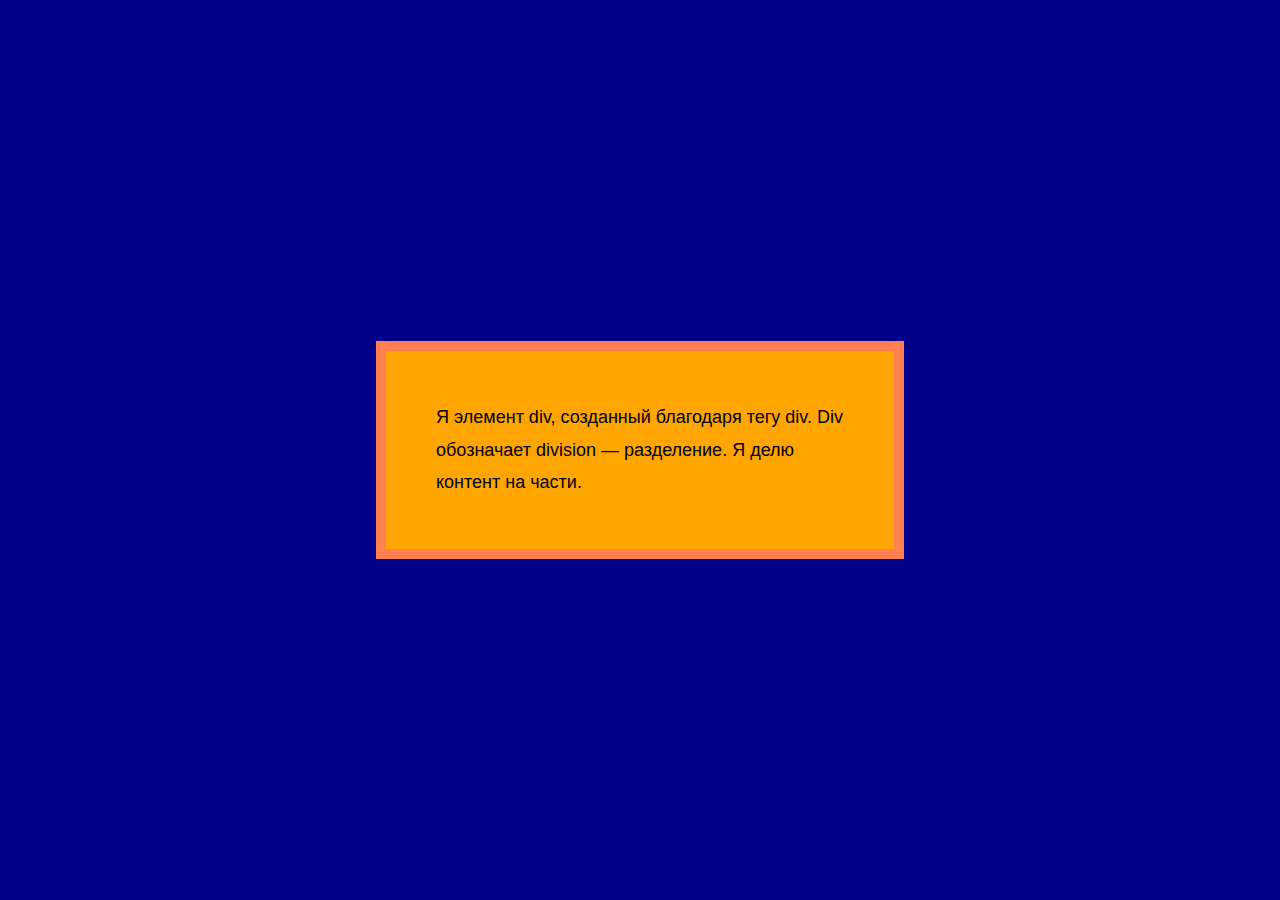
<file: irinabogach/000-Showcase/showcase.html>
<!DOCTYPE html>
<html lang="en">
<head>
  <meta charset="UTF-8">
  <title>UNIQ 101 000 Showcase</title>

<style>
html, body {
      height: 100%;
}
body {
    display: flex;
    background-color: darkblue;
    margin: 0;
  }
  div {
    font-family: Helvetica, arial, sans-serif;
    font-size: large;
    width: 408px;
    border-width: 10px;
    border-color: coral;
    border-style: solid;
    padding: 50px;
    line-height: 1.8;
    margin: auto;
    background-color: orange;
  }
</style>
</head>
<body>

  <div>Я элемент div, созданный благодаря тегу div. Div обозначает division — разделение. Я делю контент на части.</div>

</body>
</html>
</file>
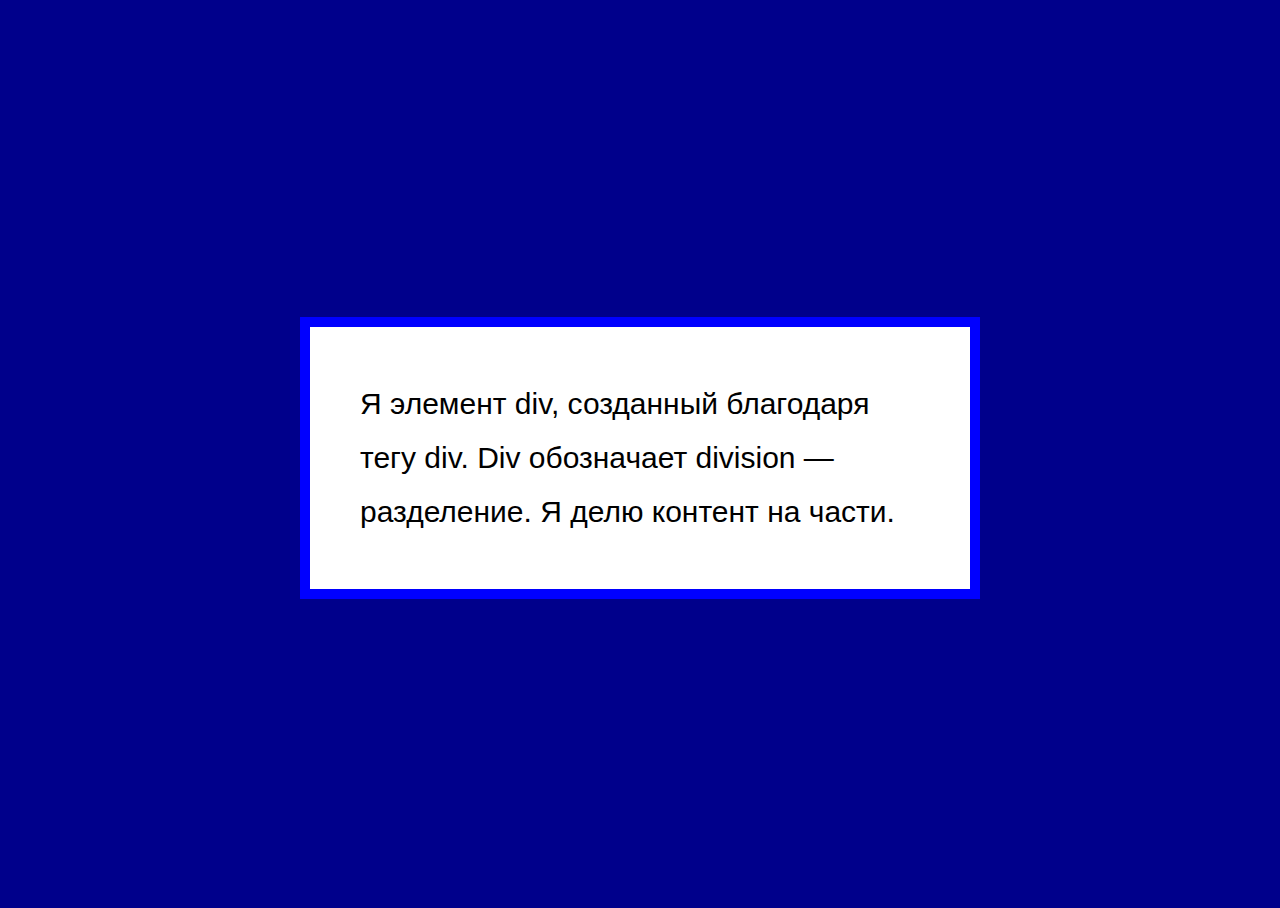
<file: ZakharDay/000-Showcase/showcase.html>
<!DOCTYPE html>
<html lang="en">
<head>
  <meta charset="UTF-8">
  <title>UNIQ 101 000 Showcase</title>

  <style>
  html {
    height: 100%;
  }
  body {
    background-color: darkblue;
    display: flex;
    height: 100%;
  }
  div {
    font-family: Helvetica, Arial, sans-serif;
    font-size: 30px;
    width: 560px;
    background-color: white;
    border-width: 10px;
    border-color: blue;
    border-style: solid;
    padding: 50px;
    line-height: 1.8;
    margin: auto;
  }
  </style>
</head>
<body>

  <div>Я элемент div, созданный благодаря тегу div. Div обозначает division — разделение. Я делю контент на части.</div>

</body>
</html>
</file>
